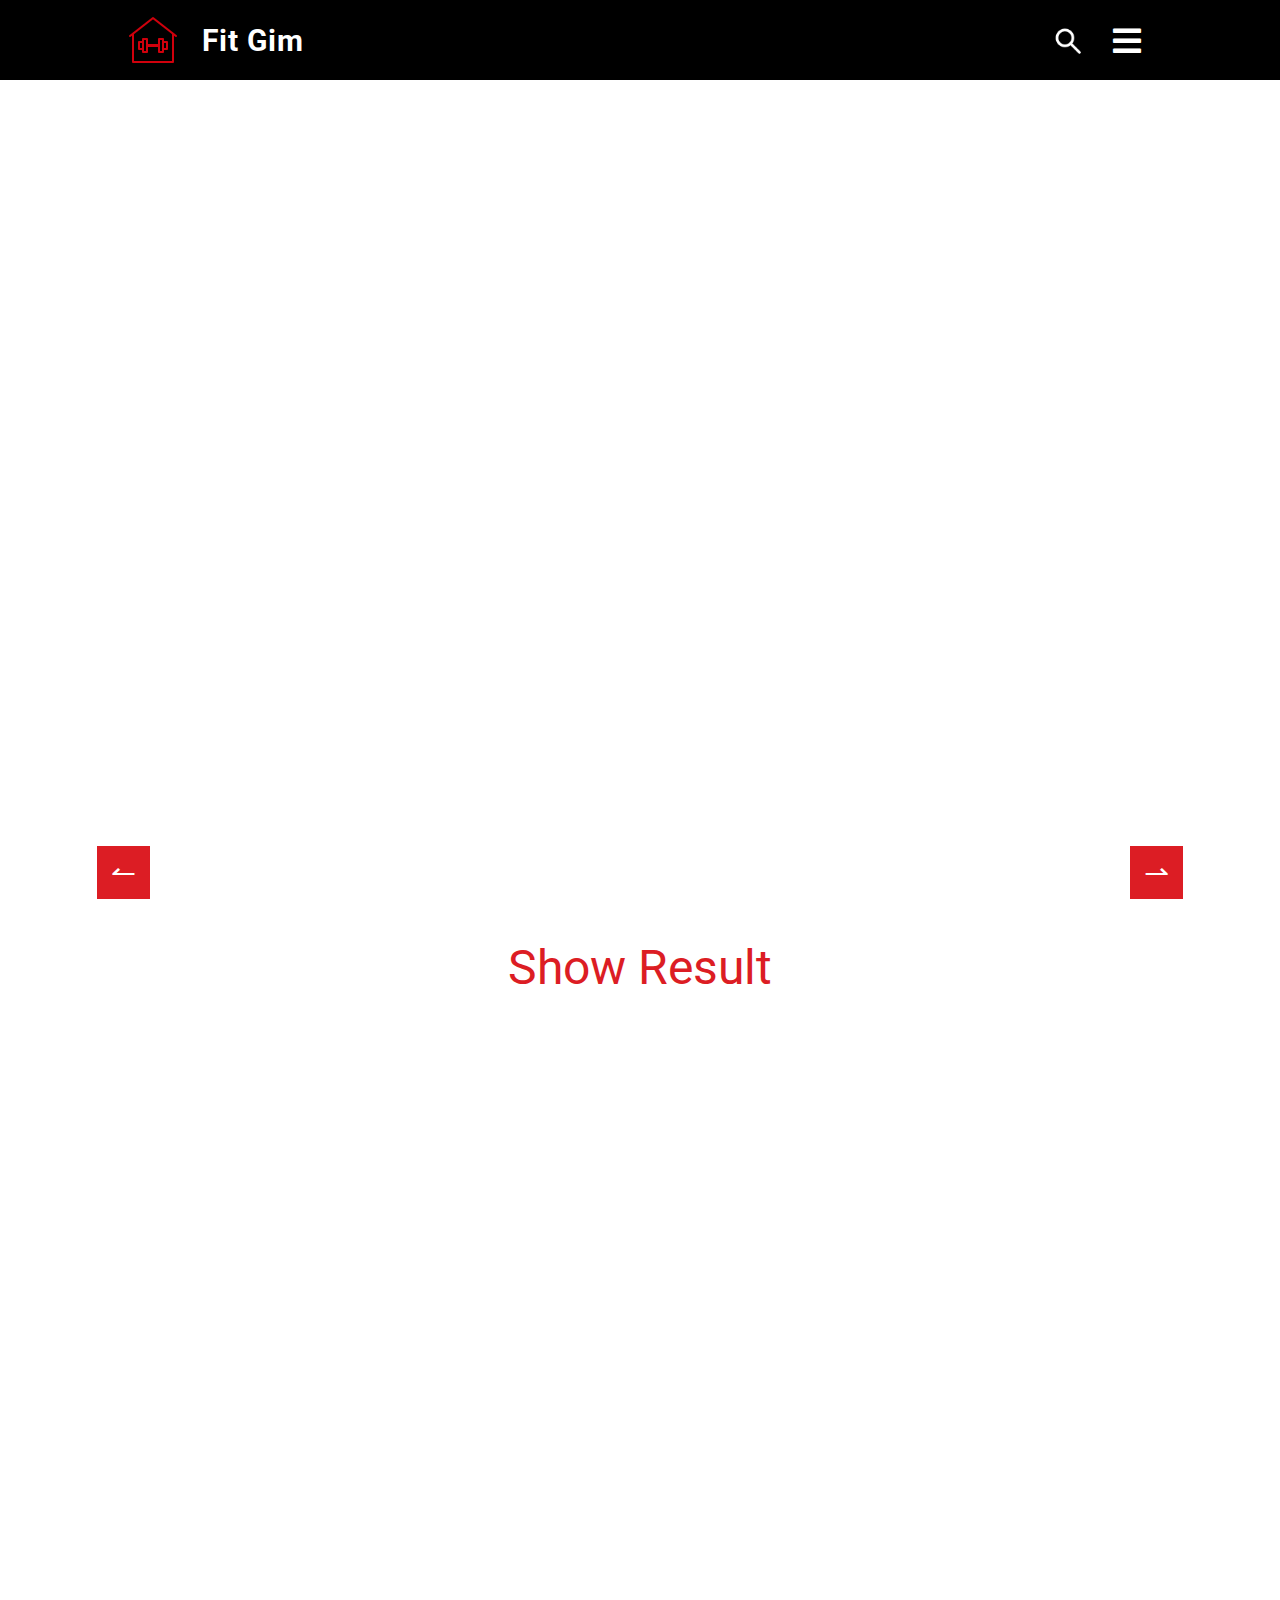
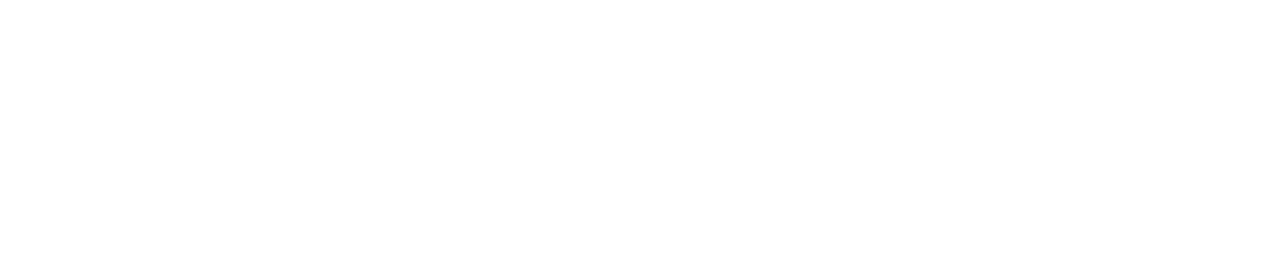
<file: html/exercises.html>
<!DOCTYPE html>
<html lang="en">
<head> 
    <meta charset="UTF-8">
    <meta http-equiv="X-UA-Compatible" content="IE=edge">
    <meta name="viewport" content="width=device-width, initial-scale=1.0">
    <link rel="stylesheet" type="text/css" href="https://cdnjs.cloudflare.com/ajax/libs/font-awesome/5.15.1/css/all.min.css">
    <link rel="stylesheet" href="../css/style.css">
    <link rel="stylesheet" href="../css/media-queries.css">
    <link rel="stylesheet" href="../css/api/api.css">
    <link rel="stylesheet" href="../css/api/media-queries.css"> 
    <link rel="shortcut icon" href="#">
    <script type="module" src="../js/api/navbar/navbar-search.js" defer></script>
    <script type="module" src="../js/api/show-results/show-results.js" defer></script>
    <script type="module" src="../js/api/slider/slider.js" defer></script>
    <script type="module" src="../js/navbar/navbar.js" defer></script>
    <title>Fit Gym Exercises</title>
</head>
<body>

     <nav class="navbar relative" navbar>
            <div class="search-box flex flex-center" search-box> 
                    <div class="input-search__container">
                        <input class="input" type="search" input-search>
                    </div>
                    <i class="hamburger-menu-close hamburger-menu-trigger fa fa-times fa-2x hamburger-menu-fa-times" search-field-hamburger-menu-close></i>
            </div>  
        <div class="container navbar__wrapper"> 
            <div class="navbar__inner flex" navbar-inner>  
                <div class="logo flex flex-align-center"  style="--gap: 1.5rem"> 
                    <img src="../assets/img/logo/logo.png" alt="Company Logo">
                    <p class="logo-caption fs-200 capitalize letter-spacing-1 fw-bold color-theme-white"><a href="../index.html"> fit gim</a></p>
                </div>                
               <div class="flex flex-center">
                    <img class="search-icon" src="../assets/img/api/search/search.png" alt="Search Icon" search-icon>
                    <div class="navbar-menu-trigger" navbar-menu-trigger>
                        <div class="hamburger-menu flex flex-center"> 
                            <i class="hamburger-menu-open hamburger-menu-trigger fa fa-bars fa-2x hamburger-menu-fa-bars" hamburger-menu-open></i>
                            <i class="hamburger-menu-close hamburger-menu-trigger fa fa-times fa-2x hamburger-menu-fa-times" hamburger-menu-close></i>
                        </div> 
                    </div>
               </div> 
            </div>
        </div>
        <div class="overlay" overlay>
            <div class="container flex flex-column flex-center">
                <ul class="main-links main-links__collapse fs-300 flex flex-column fw-bold letter-spacing-1
                           color-theme-white capitalize text-center" role="list">
                    <li><a href="../index.html" class="active">home</a></li> 
                    <li><a href="exercises.html">exercises</a></li>
                    <li><a href="index.html#section-footer">contact us</a></li>
                    <button class="button navbar__button fw-bold button_doubled button_doubled_black
                                   letter-spacing-1 bg-theme-white capitalize fs-100 mb-2 pb-1">join us</button>
                </ul>
            </div>
        </div>
    </nav> 
<section>
    <div class="body-part-list" parent-slider  body-part-list data-counter="0"> 
        <div class="container flex flex-center relative"> 
            <div class="body-part-list__slider__control slider flex flex-between" slider>
                <div class="arrow-left flex flex-center" arrow-left><span class="fs-200 color-theme-white">&lharu;</span></div>
                <div class="arrow-right flex flex-center" arrow-right><span class="fs-200 color-theme-white">&#8640;</span></div>
            </div> 
            <div class="body-part-list-slider relative">
                <div class="body-part-list-slider__wrapper slider-wrapper flex relative" slider-wrapper body-part-list-slider__wrapper>
                    <!-- Content generated with js -->

<!--                    
                    <div class="body-part-card flex flex-column relative" data-body-part="waist" >
                        <div class="body-part-card__image">
                         <img src="../assets/img/api/search/card__icon.png" alt="Icon Card Search">
                        </div>
                        <div class="body-part-card__caption fs-150">
                            <p class="capitalize">Abs</p>
                        </div>
                        <div  class="shapes-content">
                            <div class="shapes-wrapper_2">
                                <div class="shape-2"></div>
                            </div>
                        </div>
                    </div>
                    <div class="body-part-card flex flex-column relative" data-body-part="upper arms">
                        <div class="body-part-card__image">
                         <img src="../assets/img/api/search/card__icon.png" alt="Icon Card Search">
                        </div>
                        <div class="body-part-card__caption fs-150">
                            <p class="capitalize">Triceps</p>
                        </div>
                        <div  class="shapes-content">
                            <div class="shapes-wrapper_2">
                                <div class="shape-2"></div>
                            </div>
                        </div>
                    </div>
                    <div class="body-part-card flex flex-column relative" data-body-part="upper legs">
                        <div class="body-part-card__image">
                         <img src="../assets/img/api/search/card__icon.png" alt="Icon Card Search">
                        </div>
                        <div class="body-part-card__caption fs-150">
                            <p class="capitalize">Gluteus</p>
                        </div>
                        <div  class="shapes-content">
                            <div class="shapes-wrapper_2">
                                <div class="shape-2"></div>
                            </div>
                        </div>
                    </div>
                    <div class="body-part-card flex flex-column relative" data-body-part="chest">
                        <div class="body-part-card__image">
                         <img src="../assets/img/api/search/card__icon.png" alt="Icon Card Search">
                        </div>
                        <div class="body-part-card__caption fs-150">
                            <p class="capitalize">Pectus</p>
                        </div>
                        <div  class="shapes-content">
                            <div class="shapes-wrapper_2">
                                <div class="shape-2"></div>
                            </div>
                        </div>
                    </div>
                    <div class="body-part-card flex flex-column relative" data-body-part="upper legs">
                        <div class="body-part-card__image">
                         <img src="../assets/img/api/search/card__icon.png" alt="Icon Card Search">
                        </div>
                        <div class="body-part-card__caption fs-150">
                            <p class="capitalize">adductors</p>
                        </div>
                        <div  class="shapes-content">
                            <div class="shapes-wrapper_2">
                                <div class="shape-2"></div>
                            </div>
                        </div>
                    </div> -->
                </div> 
            </div>
        </div>
    </div>
</section> 
<section>
    <div class="show-results" show-result parent parent-slider>
      <div class="container flex flex-column">

        <p class="fs-400 color-theme-medium-red">Show Result</p>
        <!-- Flex Flex Between -->
      <div class="show-results-slider relative">
        <div class="card-wrapper-container show-results-container slider-wrapper flex flex-between relative"  show-results-container parent-card slider-wrapper>
        </div>
      </div>
      <div class="show-results-container__slider__control slider flex flex-between" slider show-results-container-slider-control>
        <div class="arrow-left flex flex-center" arrow-left><span class="fs-200 color-theme-white">&lharu;</span></div>
        <div class="arrow-right flex flex-center" arrow-right><span class="fs-200 color-theme-white">&#8640;</span></div>
    </div> 
    </div>
</section>
</body>
</html>
</file>
<file: css/style.css>
@import url("https://fonts.googleapis.com/css2?family=Roboto:ital,wght@0,300;0,500;1,700&display=swap");

:root {

	/* ------- Color ------- */

   --theme-light-red: #ff0336; 
   --theme-medium-red: #dc1d24;
   --theme-dark-red: #b0202a;
   --theme-light-black: #3f3f3f;
   --theme-medium-black: #222423; 
   --theme-dark-black: #222423; 
   --theme-gray: #808080;
   --theme-white: #fff;
   --theme-black: #000; 
 
	/* Font sizes */

	/* 30 - 84 px */
	--fs-500: clamp(2rem, 4.04vw + 0.99rem, 5.28rem);
	/* 65 px */
	--fs-400: clamp(1.5rem, 2.73vw + 0.82rem, 3rem);
	/* 48 px large screen || 24px small screen */
	--fs-300: clamp(1.5rem, 1.58vw + 1.11rem, 3rem);
	--fs-200: clamp(1.75rem, 0.26vw + 1.68rem, 2rem);
	--fs-150: clamp(0.94rem, 0.2vw + 0.89rem, 1.13rem);
	--fs-100: clamp(0.88rem, 0.13vw + 0.84rem, 1rem);

	/* font-families */

	--ff-sans-serif: "Roboto", sans-serif;
	--ff-serif: "Roboto", serif;
}

/* Reset */



*,
*::before,
*::after {
	margin: 0;
	padding: 0;
	box-sizing: border-box; 
}

body,
h1,
h2,
h3,
h4,
h5,
p,
figure,
picture {
	margin: 0;
}  

body {
	min-height: 100vh; 
	line-height: 1.5;
	font-family: var(--ff-sans-serif); 
	overflow-x: hidden;
}

/* make images easier to work with */

img { display: block }

img,
picture {
	max-width: 100%;
	height: auto;
}

/* make form elements easier to work with */

input,
button,
textarea,
select, 
a,
li
{
	font: inherit;
	font-size: inherit;
}

li,a { 
	color: inherit;
	font-weight: inherit;
	text-transform: inherit;
}

a { text-decoration: none }

p { letter-spacing: inherit }

/* remove animations for people who've turned them off */

@media (prefers-reduced-motion: reduce) {
	*,
	*::before,
	*::after {
		animation-duration: 0.01ms !important;
		animation-iteration-count: 1 !important;
		transition-duration: 0.01ms !important;
		scroll-behavior: auto !important; 
	}  
}

ul[role="list"] { list-style-type: none } 

html:focus-within { scroll-behavior: smooth }  

/* ------------------- */
/*      Components     */
/* ------------------- */  

.button {
	width:  clamp(fit-content, 0.66vw + 9.21rem, 10rem);
	border-radius: 6px;
	padding: 0.8em 1em;
	font-weight: 400;
	border: none;
	letter-spacing: 1px;
	transition: all 200ms linear;
	cursor: pointer;
	position: relative;
	font-size: clamp(0.88rem, 0.13vw + 0.84rem, 1rem);
}

.button.fit-content { width: fit-content }


.button:hover { border-radius: 0; }

.button_size_s { width: 8rem; padding: 0.6em 0.8em; }

.button_size_m { width: clamp(8.13rem, 1.97vw + 7.63rem, 10rem)  }

.button_doubled::before {
	content: "";
	position: absolute;
	display: block;
	width: 100%;
	height: 100%;
	top: -10px;
	right: -10px;
	border: 1px solid var(--theme-white);
	z-index: -1;
	transition: all 200ms linear;
}

.button_doubled_black:hover { background-color: var(--theme-medium-black); color: var(--theme-white) }

.button_doubled.button_doubled_black::before { border: 1px solid var(--theme-black); }

.separator { 
	height: 15%;
	width: 100%;
	background: linear-gradient(to right,var(--theme-dark-black),var(--theme-white));
	position: absolute;
	bottom: -10%;
	left: 0;
} 

.oblique {
	position: absolute;
	width: calc(100% + 2rem);
	height: 200% ;
	top: -100%;
	left: -20px;
	transform: rotate(-5deg);
	background: linear-gradient(to right,var(--theme-dark-black),var(--theme-white));
}

.rotate {  
	position: absolute;
	width: 100%;
	height: 70%;
	top: 50%;
	left: 10%;
	transform: rotate(16deg);
	border-radius: 4%;
	transition: 500ms;
}

.slider-card__image__square {
	width: 100%;
	height: 100%;
	margin-right: 20px;
	position: relative;
	background-color: var(--theme-white);
	border-radius: 6%;
  }
  
.slider-card__image__square::before {
	content: "";
	position: absolute;
	top: -20px;
	left: 20px;
	background-color: rgba(255,255,255,.3);
	box-shadow: 10px 10px 10px;
	opacity: 0.5;
	width: 100%;
	height: 100%;
	z-index: -1; 
	border-radius: 6%;
}

.slider-card__image:hover .rotate  { top: 40% }

.slider-card__image:hover .p { background-color: red }
  

.button:hover.button_doubled::before { top: 0; right: 0 }

.bg-theme-light-red:hover { background-color: var(--theme-dark-red) }



/*  Banner Slider Cta */ 

.slide-in {
	position: relative;
	font-size: var(--fs-500); 
	left: -20%;
	opacity: 0;
}

.fill-text-cta {	 
	position: relative;
	font-size: var(--fs-500);
	/* left: -20%; */
	opacity: 0;
	animation: slide-in 400ms linear forwards;
}

.fill-text-cta.no-slide-in { left: 0; }

.fill-text-cta_small { font-size: 5rem }

 @keyframes slide-in { to { left: 0; opacity: 1; } }

.fill-text-cta::before {
	content: attr(data-text);
	position: absolute;
	left: -2.4px;
	top: -2.4px;
	background: linear-gradient(to right, var(--theme-dark-red), var(--theme-light-red));
	-webkit-background-clip:text;
	background-clip: text;
	color: transparent;
	overflow: hidden;
	width: 0%;
	transition: 1500ms;
	animation: fill-text 600ms linear 100ms forwards;
}

@keyframes fill-text { to { width: 100%; } }



/* Bullet Slideshow */

.bullet {
	width: 15px;
	aspect-ratio: 1;
	border: 2px solid var(--theme-light-red);
	border-radius: 50%;
	cursor: pointer;
	transition: all 200ms linear; 
}


.bullet.active { background-color: var(--theme-light-red) }

.bullet:active { transform: scale(1.5);  }


/* ------------------- */
/*   Utility classes   */
/* ------------------- */ 

.flex { display: flex; gap: var(--gap, 1rem ) } 

.flex-column { flex-direction: column } 

.flex-center { align-items: center; justify-content: center } 

.flex-justify-center { justify-content: center }

.flex-around { justify-content: space-around }

.flex-between { justify-content: space-between }

.flex-1 { flex: 1; width: 0; } 

.flex-align-center { align-items: center }

.d-block { display: block }

.d-inline-block { display: inline-block }

.z-index-1 { z-index: 1; }


.grid {  display: grid  }

.d-inline-block { display: inline-block }

.grid-columns-two { grid-template-columns: repeat(2, 1fr) }

.grid-center { align-items: center; justify-items: center; } 

.reverse { order: -1 }


.container {
	margin-inline: auto;
	padding-inline: 2em;
	max-width: 85vw;
	height: 100%;
	z-index: 1;
}


/* Colors */

.color-theme-light-red { color: var(--theme-light-red) }

.color-theme-medium-red { color: var(--theme-medium-red) }

.color-theme-dark-red { color: var(--theme-dark-red) }

.color-theme-light-black { color: var(--theme-light-black) } 

.color-theme-medium-black { color: var(--theme-medium-black) }

.color-theme-dark-black { color: var(--theme-black) }

.color-theme-white { color: var(--theme-white) }

.color-theme-gray { color: var(--theme-gray) }

.color-theme-black { color: var(--theme-black) }

/* Background Colors */

.bg-theme-light-red { 	background-color: var(--theme-light-red); color: #fff ; }

.bg-theme-medium-red { 	background-color: var(--theme-medium-red); color: #fff ; }

.bg-theme-dark-red { background-color: var(--theme-dark-red); color: #fff ; }

.bg-theme-light-black { background-color: var(--theme-light-black); color: #fff ; }

.bg-theme-medium-black { background-color: var(--theme-medium-black) }

.bg-theme-dark-black { background-color: var(--theme-black); color: #fff ; } 

.bg-theme-white { background-color: var(--theme-white) } 

.bg-theme-gray { background-color: var(--theme-white) } 

.bg-theme-black {  background-color: var(--theme-black) }


/* Typography || "fs == font-size" */

.fs-100 { font-size: var(--fs-100) } /* 16px */
.fs-200 { font-size: var(--fs-200) } /* 32px */
.fs-300 { font-size: var(--fs-300) } /* 48px */
.fs-400 { font-size: var(--fs-400) } /* Clamp => {  [small] [medium] [large] => [24px][between these two][48px] } */
.fs-500 { font-size: var(--fs-500) } /* Clamp => {  [small] [medium] [large] => [30px][between these two][84px] } */

/* Letter Spacing */

.letter-spacing-1 { letter-spacing: 1px }
.letter-spacing-4 { letter-spacing: 4px }
.letter-spacing-8 { letter-spacing: 8px } 

/* Line Height */

.line-height-1 { line-height: 1.2; }
.line-height-2 { line-height: 1.4; }

/* Font Family */

.ff-serif { font-family: var(--ff-serif) } 
.ff-sans-serif { font-family: var(--ff-sans-serif) }

/* Font Weight */

.fw-bold { font-weight: bold }

.fw-300 { font-weight: 300; }

/* Text Style */

.uppercase { text-transform: uppercase }
.capitalize { text-transform: capitalize }

/* Numbered Title */

.numbered-title {
	font-size: 16px;
	line-height: 24px;
	color: #b1b1b1; 
}
 
/* Underline Indicators */

.underline-indicators-red {  border-bottom: 1px solid var(--theme-light-red)  }

/* Spacing */

/* mt => margin-top */

.mt-1 { margin-top: 1rem }

/* mi => margin-inline */ 

.mi-1 { margin-inline: 0.8rem }

/* mb => margin-block */

.mb-1 { margin-block: 1rem }

.mb-2 { margin-block: 1.5rem }

.pi-1 { padding-inline: 1em }

.pb-1 { padding-block: 1em }


/* Text Align Center */

.text-center { text-align: center }

/* Borders */

button.b-radius-none { border-radius: 0 }  
/* Full height 100vh */

.half-height { height: 50vh } 

.full-height { min-height: 100vh  }

/* Position */

.relative { position: relative }

/* Shapes inside cards */

.shapes-content {
	width: 100%;
	height: 100%;
	position: absolute;
	top: 0;
	right: 0;
	border: 1px solid black;
} 

.shapes-wrapper_1, .shapes-wrapper_2, .shape-1, .shape-1::before { 	position: absolute }


.shapes-wrapper_1 { 
	height: 50%;
	left: -10%;
	bottom: -50%;
	z-index: -1;
	opacity: 0;
	transition: 600ms;
	transform: rotate(42deg);
}
 
.shapes-wrapper_2 {
	top: -20%;
	right: -30%;
	width: 100px;
	height: 100px;
	background-color: var(--theme-medium-red);
	opacity: 0.8;
	display: flex;
	justify-content: center;
	align-items: center;
	transition: 500ms; 
}

.shapes-wrapper_2:before {
	content: "";
	position: absolute;
	width: 110px;
	height: 110px;
	z-index: 1;
    border-radius: 50%;
	background-color: rgba(255,255,255,.3);
	transition: 500ms;
}

.packages__caption { text-align: center }


.packages__card:hover .shapes-wrapper_1,
.classes-schedule__card:hover .shapes-wrapper_1 { opacity: 1; 	bottom: -26%; }

.packages__card:hover .shapes-wrapper_2::before { transform: scale(1.2)  } 

.packages__card:hover .shapes-wrapper_2 { top: -10%; right: -10%; opacity: 0.8;} 

.shapes-wrapper_2, .shapes-wrapper_2::before { border-radius: 50% }


.shapes-wrapper_1, .shape-1 { width: 100% }

.shape-1,
.shape-1::before { height: 100%; left: 0;  }

.shape-1 { 	
	background-color: var(--theme-dark-red); 
	bottom: 0;
	opacity: 0.8;
 }

.shape-1::before {
	content: "";
	position: absolute;
	width: 100%;
	height: 100%;
	top: -20px;
	background-color: rgba(255,255,255,.3);
	opacity: 0.5;
	z-index: -1;
}



/* ------------------- */
/*      General        */
/* ------------------- */ 


/* Navbar */

.navbar {
	position: fixed;
	width: 100%;
	height: 80px;
	z-index: 2;
	transition: 500ms;
	top: 0;
}

.navbar.active { background-color: var(--theme-black) }

.navbar-small_screen { height: 60px; }

.logo-caption { cursor: pointer }



.navbar__inner { 
	justify-content: space-between;
	align-items: center;
	padding-block: 1em;
}

ul { color: #fff }

.main-links > li { transition: 200ms ease-in-out }

.main-links > li:hover { color: var(--theme-light-red) }

.navbar__container { padding-block: 1em }
 

/*  Banner */ 

.slider-image-container img,
.training-section img,
.container-image-background img { width: 100%; }

.slider-image__container { margin-inline-start: 80px }

.slider-image__container,
[class*="slider__image"],
[class*="image__background"],
.hero-banner__slider { display: none }

.slider-image__container.active,
[class*="slider__image"].active,
[class*="image__background"].active,
.hero-banner__slider.active { display: block }



.hero-banner {
	overflow: hidden;
	height: 100%;
}

[class*="image__background"].active { display: block }

.hero-banner__slider { height: 100% }

.slider-two .hero-banner__slider__caption { order: 1 }
.slider-two img  { filter: brightness(0.9) }
.slider-three img { filter: brightness(0.7) } 

.hero-banner-bullets { 
	position: absolute;
	top: 95%;
	left: 50%; 
	transform: translateX(-50%);
	z-index: 1;
}

.hero-banner__slider__caption, 
.training-section__caption { z-index: 1 }

.hero-banner__slider__caption  { max-width: 100%  } 

.hero-banner__slider.active { display: grid }

 /* Training Section */ 

 .place-content {
	position: absolute;
	width: 100%;
	height: 100%; 
	top: 0;
	left: 0;
}

.training-section__caption,
.training-section__slider__control { flex: 1 }
 

.training-section__slider { flex: 2 }

.training-section img { filter: brightness(0.6) }

.training-section__caption { width: 40%; color: #fff }  

.training-section__slider-control { 
	position: absolute;
}

.training-section__slider { height: 100% }

.training-section__slider__card { 
	position: relative;
	height: 50%;
	flex: 1 0 calc(49% + 1px);
}

.slider-card__title { width: 350px  } 


.slider-card__image {
	background-size: cover;
	background-repeat: no-repeat;
	background-position: center;
	height: 90%;
	justify-content: flex-end;
	align-items: center;
	overflow: hidden;
	flex-direction: column;
	transition: 500ms linear;
} 

.slider-card__image:hover { opacity: 1; }

.slider-card__image:hover img { filter: grayscale(80%) }


.slider-card__image, 
.slider-card__image__icon,
.slider-card__image__title,
.color-theme-gray { position: relative }

.slider-card__image__title { font-size: 1.25rem }

.slider-card__image img { position: absolute; height: 100%; object-fit: cover; transition: filter 200ms linear; }


/* Slider Control */

.training-section__slider {   
	overflow: hidden;
	width: 100%;
  } 

.training-section__slider__control { z-index: 1 }

[class*="arrow"] { 
	border: 1px solid var(--theme-white);
	padding-inline: clamp(0.5rem, 0.32vw + 0.42rem, 0.8rem);
	aspect-ratio: 1;
	transition: all 200ms linear;
	cursor: pointer;
}

[class*="arrow"] span { 
	border-bottom: none;
	transition: all 200ms linear;
	margin-inline: 0.2rem;
	position: relative;
}

.arrow-left img { transform: translateX(-2px) }
.arrow-right img { transform: translateX(2px) } 


[class*="arrow"]:hover { 
	transform: scale(1.2);
	border: 1px solid var(--theme-black);
	background-color: var(--theme-white); 
	border-radius: 50%; 
}

[class*="arrow"]:hover span { color: var(--theme-light-red); }

.training-section__slider__wrapper {
	width: 100%;
	column-gap: 16px; 
	transition: 500ms;
}

/* Section Programs */ 

.section-programs__slider__control { display: none }

.section-programs__wrapper .container { width: 50% }

.section-programs__wrapper { width: 100%; }

.section-programs__slider__wrapper { width: 100%; transition: 500ms; } 

.section-programs__img__background {
	position: absolute;
	width: 50%;
	top: 50%;
	left: 50%;
	transform: translateX(-50%) translateY(-50%);
 } 

.section-programs__card { 
	width: 26%; 
	aspect-ratio: 1;
	margin-inline: auto;
	gap: 10px;
	-webkit-transform: rotate(45deg);
	transform: rotate(45deg);
	cursor: pointer;
	transition: all 200ms linear;
	box-shadow: 4px 4px 8px black;
	z-index: 1;
	background-color: var(--theme-white);
}

.section-programs__card__element { display: none } 

.section-programs__card:hover { background-color: var(--theme-dark-red); box-shadow: -3px -3px 50px var(--theme-light-red)  } 
.section-programs__card:hover p { color: var(--theme-white) }

.section-programs__card__wrapper {
	width: 100px;
	aspect-ratio: 1;
	-webkit-transform: rotate(-45deg); 
	transform: rotate(-45deg);
	flex: 1;
	transition: all 200ms linear; 
}


.section-programs__card__two__items {
	justify-content: space-around; 
	width: 100%;
}

.section-programs__card__icon {
	background-color: black; 
	border-radius: 50%;
	padding: 1.5rem;
} 

/* Opening Hours */

.opening-hours { position: relative }

.opening-hours { width: 100% }

.opening-hours__inner__description { width: 50% }

.opening-hours__img__background__wrapper {
	position: absolute;
	top: 50%;
	transform: translateY(-50%);
	right: 0;
	width: 50%;
	margin-bottom: 2rem; 
}

.opening-hours__inner__days__card__description { transition: all 500ms; cursor: pointer; }
  
.opening-hours__inner__days__card__description:hover  { 
	background-color: var(--theme-white);
	color: var(--theme-dark-red);
	border-radius: 6px;
	padding-block: 1em;
}
 
/* Packages */ 


.packages-section { margin-block-start: 10rem }


.packages__wrapper { 
	gap: clamp(3.1rem, 0.67vw + 2.93rem, 3.47rem);
	justify-content: center;
	height: 100%; 
}  
 
.packages__card {
	border: 1px solid black;
	padding: clamp(0.64rem, 3.99vw + -3.1rem, 1.69rem);
	justify-content: center;
	display: inline-flex;
	cursor: pointer;
	z-index: 1;
	background-color: var(--theme-dark-black);
	opacity: 0.9;
	border-radius: 20px; 
	overflow: hidden;
	transition: 500ms;
	box-shadow: 10px 4px 10px var(--theme-black);
	width: 32%;
}

.packages__card:hover { transform: scale(1.1); 	box-shadow: 6px 4px 2px var(--theme-dark-red) }

.packages__card__wrapper { 
	align-items: center;
	justify-content: space-around;
	height: 100%;
	flex-wrap: wrap;
}

.packages__card__stretched { justify-content: center  }

.packages__card__caption { text-align: center } 

.packages__card__description { align-items: center } 

.packages__card__price p:first-child { opacity: 0.8 } 

.packages__card__price, .packages__card__icon img, .packages__card__button button { margin-inline: auto }

.packages__card__button { z-index: 1 }  

/* Classes Schedules */

.section-classes-schedule { margin-block-start: 8rem; }

.classes-schedule__wrapper { justify-content: space-around; align-items: center}

.classes-schedule__wrapper-cards-items {
	align-self: stretch;
	justify-content: space-around;
	align-items: center;
	width: 100%;
	position: relative;
}

.classes-schedule__card {
	position: relative;
	border: 1px solid #f9f9f9;
	flex: 1 0 20%;
	height: 32rem;
	cursor: pointer;
	opacity: 0.9;
	border-radius: 20px; 
	transition: 500ms;
	overflow: hidden;
} 

.classes-schedule__card__wrapper {
	position: absolute;
	padding: clamp(3.75rem, 4.76vw + -0.71rem, 5rem) clamp(1.25rem, 8.57vw + -6.79rem, 3.5rem);
	width: 100%;
	height: 90%;
	left: 50%;
	transform: translateX(-50%);
	z-index: -1;
	bottom: 0;
	gap: 10%;
	background-color: #f9f9f9;
	border: 1px solid #d9d9d9;
	border-radius: 20px;
	z-index: 1;
} 

.classes-schedule__icon__logo { 
	background-color: var(--theme-black);
	position: absolute;
	margin-inline: auto;
	top: -50px;
	left: 50%;
	transform: translateX(-50%);
	border-radius: 50%;
}

.classes-schedule__card__description { row-gap: 1rem; } 

.classes-schedule__container__card { overflow: hidden } 

/* Exercises */ 

.exercises { overflow: hidden }

.exercises__container > p { flex: 2; width: 100% }


.exercises__fitness {
    font-size: clamp(2.5rem, 11.36vw + -0.34rem, 8.75rem);
	opacity: 1;
	transform: rotate(-90deg);
	gap: 10vw;
	opacity: 0;
	transition: opacity 100ms linear;
}

.exercises__fitness.active { opacity: 1 } 


[class*="delay-"] {
	text-align: center;
	color: var(--theme-white);
	opacity: 0.3;
}

.delay-one { 
	transform: scaleX(-1);
	animation: delay-one 1000ms linear forwards;
}

.delay-container__one { opacity: 0; animation: fill-color 500ms linear forwards }

.delay-two { 
	transform: rotate(90deg);
	animation: delay-two 1500ms linear forwards;
}

.delay-container__two { opacity: 0;  animation: fill-color 1500ms linear forwards }

.delay-three { 
	transform: scaleY(-1);
	animation: delay-three 1000ms linear forwards;  
}

.delay-container__three { opacity: 0;  animation: fill-color 1000ms linear forwards } 


@keyframes delay-one{ to { transform: scaleX(1) } }
@keyframes delay-two { to { transform: rotate(0) } } 
@keyframes delay-three { to { transform: scaleY(1) } } 

@keyframes fill-color { to { opacity: 1 } } 

/* Footer */

.footer { flex-wrap: wrap }

.footer__card { flex: 1 0 22%; text-align: center; } 

.footer__socials__list a,
.footer__classes__description 
.footer__classes__other__description { cursor: pointer; transition: 200ms linear }

.footer__copyright { margin-inline: auto }


[class*="footer__classes"] li  { cursor: pointer }
[class*="footer__classes"] li:hover  { color: var(--theme-dark-red) }


.footer__socials__list a { font-size: clamp(1.38rem, 0.39vw + 1.28rem, 1.75rem); }

.footer__socials__list a:hover { transform: scale(1.2); margin-inline: 0.2em; }


/* Navbar Small Screen */

.navbar-menu-trigger { display: none; }

.hamburger-menu  > * { cursor: pointer }  

.fa { color: var(--theme-white); }

.hamburger-menu .hamburger-menu-close  { display: none }

.navbar-menu-trigger {
	width: 50px;
	height: 100%;
}

.overlay { 
	position: fixed;
	width: 100%;
	background-color: #e5343a;
	transform: translateX(100%);
	transition: 500ms;
	height: calc(100vh - 80px);
}

.overlay .container { justify-content: center }

.hamburger-menu-open.trigger { display: none }

.hamburger-menu-close.trigger { display: block }

.overlay.active { transform: translate(0) }

.main-links__collapse li:hover { color: var(--theme-black); transform: scale(1.1); }
</file>
<file: css/media-queries.css>
/*          1700 px          */

@media (max-width: 106.25em) {  
    .classes-schedule__card__wrapper { height: 80% };
    .classes-schedule__card__wrapper > div {  
    justify-content: space-around;
    align-items: center; 
    }

    .classes-schedule__wrapper { justify-content: center }

    .section-programs .container-image-background { 
        position: absolute;
        top: 50%;
        transform: translateY(-50%);
        left: 0;
        width: 100%;
        height: 100%;
    }

} 

/*          1600 px          */

@media (max-width: 100em) { 
    .classes-schedule__card__wrapper { height: 70% }
    .packages__card__button button, 
    .classes-schedule__card__wrapper button { margin-block: 0; }

}
 
/*          1550 px          */

@media (max-width: 96.875em)  {

    /* Packages Cards */

    .section-programs {
        display: flex;
        align-items: center;
        flex-direction: space-between;
    }

    .section-programs__card__element { display: flex }

    .section-programs__card,
    .section-programs__card__wrapper {
        -webkit-transform: rotate(0deg);
        transform: rotate(0deg);
    }

    .section-programs__wrapper { align-items: center }

    .section-programs__wrapper .container { 
        height: 50%;
        display: flex;
        flex-direction: row;
        width: 100%;
        align-items: center;
    }

    .section-programs__slider__wrapper {
        height: 80%;
        display: flex;
        flex-direction: row;
        width: 100%;
        align-items: center;
    }
     
    
    
    .section-programs__slider {  
        width: 100%;
        height: 100%;
        display: flex;
        justify-content: center;
        overflow: hidden;
        gap: 1rem;
    }

    
    .section-programs__slider__wrapper { width: 100%; display: flex; gap: 1rem; }

    .section-programs__card { box-shadow: none; border: 1px solid var(--theme-gray); }

    .section-programs__container__middle__elements { display: none }



    /* Cards in the middle */

    /* Classes Schedule */

    .classes-schedule__card__wrapper  {  height: 70% };


}

/*          1500 px          */

@media (max-width: 93.75em) {

    .hero-banner-bullets { top: 90% }

    .packages-section { margin-block-start: 6rem  }

}

/*        1450 px         */

@media (max-width: 90.625em) {

    .main-links__large__screen { display: none }
    .navbar__inner button { display: none }
    .navbar-menu-trigger { display: block }

}

/*            1320px        */

@media (max-width: 82.50em) { 


    .full-height { height: 100%; }

    .packages__caption p {  
        display: flex;
        flex-direction: column;
        justify-content: space-around;
        align-items: center;
    }

    .packages .container { flex: 1  }

}

/*           1400px         */

@media (max-width: 87.50em) {

    .hero-banner__container { background-size: contain  }   

    .packages { gap: 1rem }

    .classes-schedule__wrapper-cards-items { width: 90%; align-self: center; }

    .section-schedule { margin-block: 5rem }

    .classes-schedule__wrapper-cards-items,
    .footer { flex-wrap: wrap }
    .classes-schedule__card {  flex: 1 0 40%;}
    .footer__card { flex: 1 0 48%; justify-content: space-between } 
    .footer__card > div { margin-block: 0; }
    .footer__card ul { height: 100%; justify-content: space-between; }
    .footer__socials__list.fa { font-size: 1rem; }
    .shapes-wrapper_1 { transform: rotate(32deg); } 
}

/*        1300px         */

@media (max-width: 81.25em) {

    .packages-section { margin-block: 5rem  }

    .packages__card__wrapper { width: 50%; margin-inline: auto; gap: 2rem; }

    .packages__card { flex: 1 0 100% }

    .packages__card__description { width: 80%; margin-inline-start: auto }

    .training-section__slider { flex: 1 }


    .training-section__slider__card { 
        height: 100%;
        cursor: pointer;
    }


    .slider-card__image img  { width: 100% }


    .slider-card__image__square::before { left: 0; }

    .training-section__wrapper .container {
        flex-direction: column; 
        justify-content: center;
    }

    .training-section__wrapper { padding-block: 1em }

    .training-section__caption { width: 100%; text-align: center }

    .training-section__slider__control { display: none } 

    .rotate {
        height: 100%;
        left: 100%;
        top: 0;
        transform: rotate(0);
        transition: 500ms;
    }

    .rotate::before {
        content: "";
        border-width: 20px;
        border-style: solid;
        border-color: transparent var(--theme-white) transparent transparent;
        left: -40px;
        top: 50%;
        transform: translateY(-50%);
        position: absolute;
    }

    .slider-card__image__description { 
        left: 100%;
        top: 0;
        width: 100%;
        height: 100%;
        position: absolute;
        display: flex;
        flex-direction: column;
        justify-content: center;
        align-items: center; 
        transition: 700ms;
    }

    .slider-card__image:hover .rotate { top: 0 }

    .training-section__slider__card:hover :where(.rotate, .slider-card__image__description) { left: 0; }

    .rotate,
    .slider-card__image__square,
    .slider-card__image__square::before { border-radius: 0 }


/* Slider Control Arrow */


.training-section__slider__control {
    position: absolute;
    display: flex;
    width: 80%;
    justify-content: space-between;
    align-items: center;
    bottom: 10%;
}

[class*="arrow"]  { background-color: var(--theme-medium-red)  }


}


/*         1200px      */

@media (max-width: 75em) {
    .section-programs__wrapper .container {
        display: flex;
        flex-direction: row;
        justify-content: flex-start;
        overflow: hidden;
        width: 50%;
    }

    .section-programs__card { flex: 1 0 48%; }

    .section-programs__slider__control { 
        display: flex;
        position: absolute;
        bottom: 0;
        left: 0;
        width: 100%;
        justify-content: space-between;
        z-index: 1;
    }

    .section-programs__img__background {
        width: 100%;
        object-fit: cover;
        height: 100%;
        object-position: 10% -50%; 

    }

    .opening-hours { 
        flex-direction: column;
        height: 100vh;
        justify-content: center;
    }

    .opening-hours__inner { align-items: center }

    .opening-hours__img__background__wrapper { 
        width: 100%;
        height: 100%;
        z-index: -1;
        filter: brightness(0.8);
    }    
}



/*         1000px      */

@media (max-width: 62.50em) {

    .navbar { background-color: black; }

    .packages__card__wrapper { width: 80%; height: 50%;  }

    .packages-section { margin-block-start: 2rem  }

    .hero-banner.slider { height: 100%; top: 80px }

    .hero-banner__slider.active { display: flex; text-align: center }

    .section-programs__wrapper .container { width: 60%  }

    .section-programs container-image-background img { width: 100% }

    .section-programs__img__background { width: 100%; }

    .classes-schedule__wrapper-cards-items { width: 100%; }
   
  
}

/*         800px      */

@media (max-width: 50em) {

    .place-content { height: 90% }


    .slider-image-container img { object-fit: cover; height: 100% }

    .training-section { height: 100vh }

    .training-section__slider__control { bottom: -10% }



    .training-section__caption { 
        display: flex;
        flex-direction: column;
        justify-content: center;
        align-items: center;
    }

    .training-section__slider__card { flex: 1 0 100%; margin-block-end: 1rem }

    .slider-card__image { box-shadow: 4px 4px 10px 4px var(--theme-black) }

    .slider-card__title { margin-inline: auto }


    .section-programs__wrapper .container { width: 80% }

    .classes-schedule__wrapper-cards-items { width: 100%; }

    .opening-hours__inner__description { width: 100%; }

    .opening-hours__img__background__wrapper { object-position: 30% center }

    .footer__card { flex: 1 0 100%; }


}

/*         700px      */ 

@media (max-width: 43.75em) {

    
    .slider-image-container img,
    .training-section {  height: 700px }

    .classes-schedule__card { flex: 1 0 100% }

    .classes-schedule__wrapper-cards-items { width: 80% }

    .opening-hours__img__background__wrapper { object-position: 40% center }

}

/*         500px      */

@media (max-width: 31.25em) {


    .opening-hours__img__background__wrapper .container-image-background > img { object-position: 40% }


    .packages__card__wrapper { width: 100%  }
    .packages__card { margin-block: 1rem; }

    .training-section__slider__card { width: 50% }

    .section-programs__card { flex: 1 0 calc(100% - 8px); height: 80%;  }

    .section-programs__wrapper .container { width: 100% }

    .classes-schedule__caption { text-align: center }

    .classes-schedule__wrapper-cards-items { width: 100% }

    .opening-hours__img__background__wrapper { object-position: 70% center }


    .exercises__container .container {
        flex-direction: column;
        justify-content: center;
        align-items: center;
    }

    .exercise__cta { text-align: center }

    .exercises__fitness { transform: rotate(0); }

    .footer { justify-content: center; }


}

@media ( (max-width: 100px) and (orientation: landscape) ) {
    .main-links { margin-block-start: 80px }
}


@media ((max-width: 800px) and  (orientation: landscape)) {

    .overlay { overflow-y: scroll }

    .overlay button { width: 50%; margin-inline: auto }


    .section-programs { height: 800px }

    .training-section { height: 800px }

    .training-section__slider__control { bottom: -10%; }

    .opening-hours .opening-hours__img__background__wrapper img { display: none }
    .training-section { height: 700px }
    .slider-image__container, [class*="slider__image"], [class*="image__background"], .hero-banner__slider {
        display: none;
    }
    .packages { margin-block-start: 10rem; }
}

@media ( (max-width: 400px) and (orientation: landscape) ) {
    .full-height { height: 1000px }
    .section-programs { height: 800px }
    .section-programs__slider { height: 100%; }
}
</file>
<file: css/api/api.css>
.navbar { background-color: var(--theme-black) }
.navbar-menu-trigger {display: block }


.search-box { 
    display: none;
    position: absolute;
    left: 0;
    top: 50%;
    transform: translateY(-50%);
    width: 100%;
    padding-inline: 2em;
    z-index: 2;  
}

.search-box.active { display: flex }

.input-search__container { flex: 1 }

.input { 
     width: 100%;
     left: 0;
     padding: 0.5em;
     position: relative;
 }

.input:active,
.input:focus { 
    outline: none;
    border: none;
    background-color: var(--theme-dark-red);
    color: var(--theme-white);
    font-weight: bold;
}

.search-icon { width: 35px }

.search-icon,
.hamburger-menu-trigger { cursor: pointer }

/* Body Parts List */


.body-part-list-slider { width: 80%; overflow: hidden; }

.body-part-list { 
    height: calc(100vh - 100px);
    margin-block-start: 100px;
}

.slider {
    position: absolute;
    bottom: 0;
    width: 100%; 
}

.slider-wrapper { transition: 500ms }

.body-part-list .container { padding-inline: 0 }

.body-part-list-slider__wrapper { 
    height: 80%;
    width: 100%;
    height: 60%;
    gap: 5rem;
    padding-block: 1em;
}

.body-part-card { 
    flex: 1 0 20%;
    aspect-ratio: 1;
    border: 1px solid lightgrey; 
    margin-block-start: 100px;
    align-items: center;
    justify-content: space-around;
    cursor: pointer;
    transition: 200ms;
    overflow: hidden;
}


.body-part-card:hover {
  border: 1px solid var(--theme-medium-red);
}


.body-part-card:hover .shapes-wrapper_2 { top: -10%; right: -10%; opacity: 0.8 } 
.body-part-card:hover .shapes-wrapper_2::before { transform: scale(1.2)  } 

.shapes-content { border: none }

.training-section__slider__control,
.exercise-youtube-videos__slider__control { 
    display: flex;
    position: absolute;
    bottom: 0;
    left: 0;
    width: 100%;
    justify-content: space-between;
    z-index: 1;
 }

 [class*="arrow"] {   background-color: var(--theme-medium-red) }

 /* Show Results */ 

.show-results { text-align: center; margin-block: 2rem; min-height: 100vh; }

.show-results-slider { overflow: clip }

.show-results .container { padding-inline: 0; gap: 6rem; justify-content: space-around; }

.show-results-container__slider__control { display: none; position: relative }
.show-results-container__slider__control.active { display: flex }

.card-wrapper { 
    flex-wrap: wrap;
    gap: 1rem;
    position: relative;
    top: 0;
    left: 0;
    flex: 1 0 100%;
}

.card-wrapper-container { transition: 200ms; }

.card-result {
    border: 1px solid lightgrey;
    overflow: hidden;
    padding-block: 1em;
    transition: 200ms;
}

.card-result:hover { 
    border: 1px solid var(--theme-medium-red);
    border-radius: 20px;
}

.show-results-container__card__caption { transition: 100ms }

.data-body-part { padding: 0.5em 1em; border-radius: 8px; transition: 300ms; }

.data-body-part:hover { border-radius: 0; transform: scale(1.1); }


.card-result:hover .caption{ color: var(--theme-dark-red) }

.show-result__card,
.card-wrapper a, 
.exercises-youtube-videos-slider__wrapper a {
    flex: 1 0 24%;
    padding-block: 0.5em;
}

.exercises-youtube-videos-slider__wrapper a { max-width: calc(400px - 16px) }

.exercises-similar__icon { 
    border-radius: 10px;
    padding: 0.5em;
    color: var(--theme-white);
    cursor: pointer;
}

/* Details  */

.fill-text-cta { font-size: var(--fs-300) }

.fill-text-cta::before { width: 100% } 

.exercise { margin-block: 80px; height: calc(100% - 80px); padding-block: 2em; }

.exercise__wrapper { height: 100% } 

.exercise__wrapper > div { flex: 1 }

.exercise__picture > img,
.exercise-details__container { height: 80% }

.exercise__picture > img { width: 80%; object-fit: cover; }

.exercise-details__container { line-height: 1.2 }

.card-icon { padding-block: 1em; }


/* Youtube Section */

.exercises-youtube-videos-slider__wrapper,
.exercise-equipment,
.exercise-similar { transition: 300ms; }

.exercises-youtube-videos-slider__wrapper  { width: 100% } 

.channel-description { width: 100% }

.title-youtube {
    white-space: nowrap;
    overflow: hidden;
    text-overflow: ellipsis;
    max-width: 90%;
}


/* Similar Exercises */

.exercise-similar, 
.exercise-equipment { padding-block: 1em }

.exercises-related,
.exercises-equipment,
.exercises-similar,
.exercises-youtube-videos  { height: 100vh }

.exercise-similar-slider, 
.exercise-equipment-slider { overflow: hidden; width: 100% }

.exercise-similar-slider__wrapper,
.exercise-equipment-slider__wrapper { width: 100% }

.exercises-youtube-videos-slider { overflow: hidden }

.exercise-equipment-slider__wrapper  a,
.exercise-similar-slider__wrapper  a,
.exercises-related-youtube-videos-slider__wrapper iframe  { flex: 1 0 24%  }

.exercise-equipment__card,
.card-wrapper-container__card  { height: 100%; }


.exercise-equipment__card__caption p,
.exercise-similar__card__caption p,
.card-wrapper-container__card__caption { text-align: center }
</file>
<file: css/api/media-queries.css>
@media (max-width: 75em) {

    /*       BODY PART LIST          */

    .body-part-list-slider,
    .exercise-similar-slider { width: 80% } 

    .body-part-card { flex: 1 0 44% }
}

@media (max-width: 1800px) {

    /*       BODY PART LIST          */

    .body-part-list-slider__wrapper { gap: 4rem; }
    
}

@media (max-width: 1600px) {

     /*       SHOW RESULTS CARD         */

    .show-result__card { 
        flex: 1 0 32%;
        border: 1px solid black;
    }
}

@media (max-width: 1500px) {

    .exercises-similar .container { padding-inline: 0 }

    .exercise-similar-slider__wrapper a,
    .exercise-equipment-slider__wrapper a { flex: 1 0 48% }

    /*       BODY PART LIST          */

    .body-part-list-slider__wrapper,
    .exercise-similar-slider__wrapper { gap: 3rem; }
    
}

@media (max-width: 1300px) {

    .exercise__picture { width: 60% }

    .exercise-details__container { text-align: center }

    .card-wrapper { justify-content: space-around }

    .exercise-details__description__muscles { flex-direction: row; justify-content: center;  }

    /* Youtube Section -- Show Result Exercises Similar */

    .exercises-youtube-videos,
    .exercises-similar__caption { text-align: center }

    .exercises-youtube-videos-slider__wrapper a { flex: 1 0 50%; }


}

@media (max-width: 1200px) {

    /*       BODY PART LIST          */

    
    .card-wrapper a { flex: 1 0 48%; }

    .exercise__wrapper { flex-direction: column }

    .exercise__picture { order: 1 }

    .exercise__picture  { width: 100%; height: 100%; }

    .exercise-similar-slider__wrapper { justify-content: flex-start }
    .exercise-similar-slider__wrapper a,
    .exercise-equipment-slider__wrapper a { flex: 1 0 100%; }

}

@media (max-width: 1000px) {
    .show-results-container { justify-content: center }
}

@media (max-width: 700px) {

    /*       BODY PART LIST          */

    .body-part-card{ flex: 1 0 100% }
    /* .body-part-list-slider__wrapper { gap: 3rem; } */

    .show-result__card {
        flex: 1 0 32%;
        border: 1px solid black;
    }

    .card-wrapper a  { flex: 1 0 100% }

    /*       SHOW RESULTS CARD         */

    .show-results-container { justify-content: flex-start }

    .show-result__card { 
        flex: 1 0 100%;
        border: 1px solid black;
    }

    /* Details Exercises Caption */

    :root {
        --fs-200: 18px;
    }

    .exercise-details__description__muscles { flex-direction: column; text-align: center; }

    .card-icon { justify-content: flex-start; text-align: center; align-items: center; }

    .exercise__picture img { width: 100%; height: 100%; }

    /* Youtube Search Channel */

    .exercises-youtube-videos-slider__wrapper a { flex: 1 0 100%; }
}
</file>
